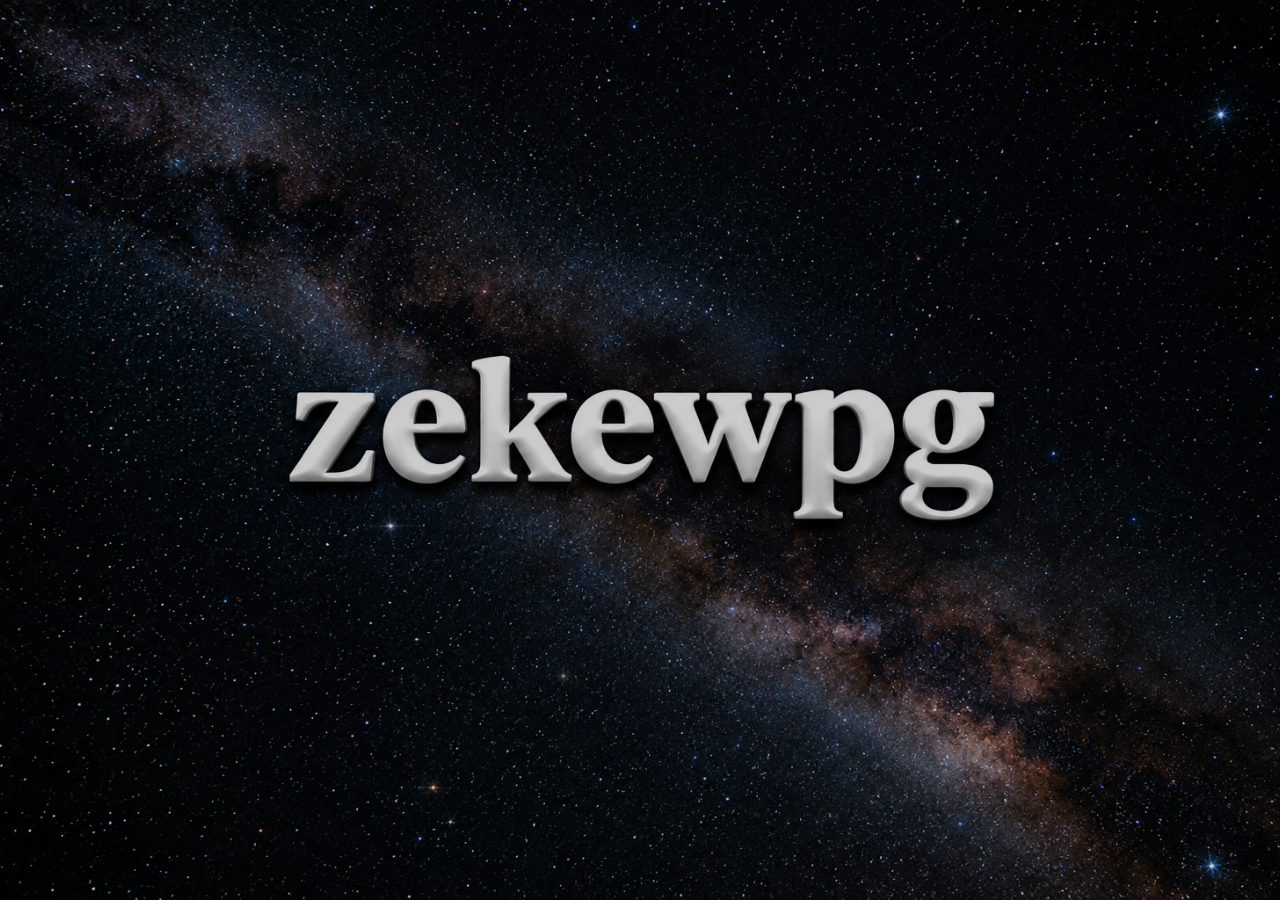
<file: index.html>
<!DOCTYPE html>
<html lang="en">
<head>
  <meta charset="UTF-8">
  <meta name="viewport" content="width=device-width, initial-scale=1.0">
  <meta name="theme-color" content="#000000">
  <meta name="description" content="zekewpg">
  <title>zekewpg</title>
  <link rel="stylesheet" href="style.css">
</head>
<body>
  <main class="hero">
    <svg class="text-hit-area" viewBox="0 0 1536 1024" preserveAspectRatio="xMidYMid slice" aria-hidden="true">
      <a href="blank.html" aria-label="Enter zekewpg">
        <path d="M 380.0 446.0 L 378.0 448.0 L 377.0 472.0 L 376.0 473.0 L 377.0 476.0 L 383.0 477.0 L 390.0 466.0 L 400.0 458.0 L 407.0 456.0 L 424.0 456.0 L 425.0 457.0 L 369.0 540.0 L 370.0 547.0 L 371.0 546.0 L 460.0 546.0 L 463.0 517.0 L 465.0 514.0 L 463.0 512.0 L 457.0 512.0 L 450.0 524.0 L 442.0 532.0 L 436.0 535.0 L 421.0 538.0 L 411.0 538.0 L 410.0 536.0 L 426.0 510.0 L 440.0 491.0 L 459.0 461.0 L 464.0 456.0 L 465.0 448.0 L 456.0 446.0 L 455.0 447.0 Z" />
        <path fill-rule="evenodd" d="M 521.0 443.0 L 520.0 444.0 L 510.0 445.0 L 497.0 451.0 L 485.0 463.0 L 480.0 472.0 L 476.0 485.0 L 476.0 507.0 L 482.0 525.0 L 494.0 539.0 L 510.0 547.0 L 525.0 548.0 L 526.0 549.0 L 527.0 548.0 L 538.0 547.0 L 551.0 541.0 L 561.0 532.0 L 568.0 520.0 L 565.0 518.0 L 562.0 518.0 L 555.0 524.0 L 545.0 528.0 L 534.0 528.0 L 528.0 526.0 L 522.0 522.0 L 513.0 511.0 L 511.0 506.0 L 509.0 492.0 L 510.0 491.0 L 567.0 491.0 L 568.0 489.0 L 568.0 473.0 L 563.0 462.0 L 551.0 450.0 L 536.0 444.0 Z M 518.0 455.0 L 524.0 453.0 L 529.0 455.0 L 533.0 459.0 L 536.0 467.0 L 536.0 473.0 L 537.0 474.0 L 537.0 481.0 L 536.0 482.0 L 511.0 482.0 L 510.0 481.0 L 511.0 468.0 L 515.0 458.0 Z" />
        <path d="M 577.0 411.0 L 577.0 418.0 L 581.0 419.0 L 585.0 423.0 L 587.0 431.0 L 586.0 532.0 L 582.0 538.0 L 577.0 540.0 L 577.0 546.0 L 626.0 546.0 L 627.0 540.0 L 624.0 539.0 L 620.0 535.0 L 618.0 527.0 L 618.0 506.0 L 623.0 502.0 L 627.0 506.0 L 629.0 511.0 L 644.0 535.0 L 644.0 538.0 L 641.0 540.0 L 641.0 546.0 L 688.0 546.0 L 689.0 545.0 L 689.0 540.0 L 685.0 538.0 L 678.0 531.0 L 647.0 482.0 L 650.0 477.0 L 671.0 458.0 L 677.0 455.0 L 683.0 454.0 L 684.0 453.0 L 684.0 448.0 L 683.0 447.0 L 641.0 447.0 L 640.0 448.0 L 640.0 454.0 L 645.0 455.0 L 648.0 458.0 L 648.0 461.0 L 643.0 468.0 L 619.0 492.0 L 618.0 491.0 L 619.0 407.0 L 615.0 405.0 L 605.0 405.0 L 604.0 406.0 L 586.0 408.0 Z" />
        <path fill-rule="evenodd" d="M 735.0 443.0 L 734.0 444.0 L 728.0 444.0 L 713.0 450.0 L 700.0 462.0 L 691.0 481.0 L 690.0 506.0 L 693.0 518.0 L 697.0 526.0 L 704.0 535.0 L 719.0 545.0 L 729.0 548.0 L 742.0 549.0 L 756.0 546.0 L 767.0 540.0 L 776.0 531.0 L 781.0 523.0 L 781.0 520.0 L 776.0 518.0 L 767.0 525.0 L 758.0 528.0 L 744.0 527.0 L 734.0 521.0 L 728.0 513.0 L 724.0 502.0 L 723.0 492.0 L 724.0 491.0 L 781.0 491.0 L 782.0 490.0 L 782.0 476.0 L 777.0 463.0 L 767.0 452.0 L 759.0 447.0 L 750.0 444.0 Z M 734.0 454.0 L 737.0 453.0 L 742.0 454.0 L 748.0 460.0 L 751.0 474.0 L 751.0 481.0 L 750.0 482.0 L 725.0 482.0 L 724.0 481.0 L 724.0 473.0 L 726.0 464.0 L 730.0 457.0 Z" />
        <path d="M 784.0 448.0 L 784.0 454.0 L 789.0 456.0 L 794.0 463.0 L 829.0 547.0 L 841.0 547.0 L 861.0 496.0 L 864.0 492.0 L 885.0 547.0 L 897.0 547.0 L 902.0 537.0 L 909.0 516.0 L 932.0 460.0 L 937.0 455.0 L 940.0 454.0 L 939.0 447.0 L 910.0 447.0 L 909.0 448.0 L 909.0 454.0 L 914.0 455.0 L 916.0 457.0 L 917.0 461.0 L 914.0 466.0 L 902.0 505.0 L 887.0 464.0 L 887.0 458.0 L 890.0 455.0 L 894.0 454.0 L 894.0 448.0 L 893.0 447.0 L 845.0 447.0 L 844.0 448.0 L 844.0 454.0 L 848.0 455.0 L 851.0 458.0 L 857.0 472.0 L 857.0 476.0 L 854.0 480.0 L 847.0 502.0 L 845.0 505.0 L 828.0 462.0 L 828.0 458.0 L 832.0 454.0 L 835.0 453.0 L 835.0 448.0 L 834.0 447.0 L 785.0 447.0 Z" />
        <path fill-rule="evenodd" d="M 1034.0 448.0 L 1024.0 444.0 L 1012.0 443.0 L 1002.0 445.0 L 992.0 450.0 L 989.0 453.0 L 987.0 445.0 L 979.0 443.0 L 973.0 443.0 L 972.0 444.0 L 954.0 446.0 L 945.0 449.0 L 944.0 455.0 L 951.0 458.0 L 954.0 463.0 L 954.0 494.0 L 953.0 495.0 L 953.0 570.0 L 951.0 577.0 L 943.0 583.0 L 944.0 589.0 L 995.0 589.0 L 997.0 588.0 L 998.0 583.0 L 992.0 581.0 L 988.0 577.0 L 987.0 572.0 L 987.0 545.0 L 990.0 544.0 L 999.0 548.0 L 1005.0 548.0 L 1006.0 549.0 L 1019.0 548.0 L 1028.0 545.0 L 1038.0 539.0 L 1045.0 532.0 L 1052.0 520.0 L 1056.0 505.0 L 1056.0 482.0 L 1053.0 471.0 L 1049.0 463.0 L 1044.0 456.0 Z M 998.0 460.0 L 1004.0 460.0 L 1008.0 462.0 L 1015.0 469.0 L 1020.0 485.0 L 1019.0 509.0 L 1016.0 522.0 L 1011.0 531.0 L 1004.0 536.0 L 996.0 536.0 L 992.0 534.0 L 987.0 527.0 L 987.0 468.0 L 992.0 463.0 Z" />
        <path fill-rule="evenodd" d="M 1168.0 446.0 L 1128.0 446.0 L 1123.0 444.0 L 1115.0 444.0 L 1114.0 443.0 L 1102.0 444.0 L 1085.0 450.0 L 1074.0 459.0 L 1068.0 470.0 L 1067.0 484.0 L 1068.0 483.0 L 1069.0 484.0 L 1070.0 489.0 L 1075.0 499.0 L 1082.0 506.0 L 1088.0 510.0 L 1077.0 516.0 L 1071.0 522.0 L 1069.0 526.0 L 1071.0 539.0 L 1074.0 544.0 L 1080.0 550.0 L 1068.0 557.0 L 1064.0 564.0 L 1066.0 574.0 L 1073.0 582.0 L 1078.0 585.0 L 1093.0 589.0 L 1122.0 590.0 L 1123.0 589.0 L 1134.0 588.0 L 1146.0 584.0 L 1155.0 579.0 L 1165.0 569.0 L 1168.0 561.0 L 1169.0 550.0 L 1167.0 543.0 L 1160.0 535.0 L 1153.0 531.0 L 1139.0 528.0 L 1100.0 528.0 L 1097.0 527.0 L 1094.0 524.0 L 1093.0 521.0 L 1094.0 518.0 L 1099.0 513.0 L 1122.0 514.0 L 1137.0 510.0 L 1149.0 503.0 L 1155.0 496.0 L 1159.0 486.0 L 1159.0 476.0 L 1153.0 462.0 L 1154.0 461.0 L 1169.0 461.0 L 1170.0 459.0 L 1170.0 448.0 Z M 1088.0 561.0 L 1089.0 558.0 L 1094.0 552.0 L 1096.0 553.0 L 1133.0 553.0 L 1138.0 555.0 L 1142.0 559.0 L 1142.0 565.0 L 1137.0 573.0 L 1129.0 579.0 L 1123.0 581.0 L 1106.0 581.0 L 1097.0 578.0 L 1091.0 573.0 L 1088.0 566.0 Z M 1116.0 453.0 L 1120.0 455.0 L 1125.0 464.0 L 1124.0 491.0 L 1121.0 501.0 L 1115.0 506.0 L 1110.0 505.0 L 1106.0 501.0 L 1103.0 493.0 L 1103.0 486.0 L 1102.0 485.0 L 1102.0 474.0 L 1103.0 473.0 L 1104.0 462.0 L 1106.0 458.0 L 1110.0 454.0 Z" />
      </a>
    </svg>
  </main>
</body>
</html>
</file>
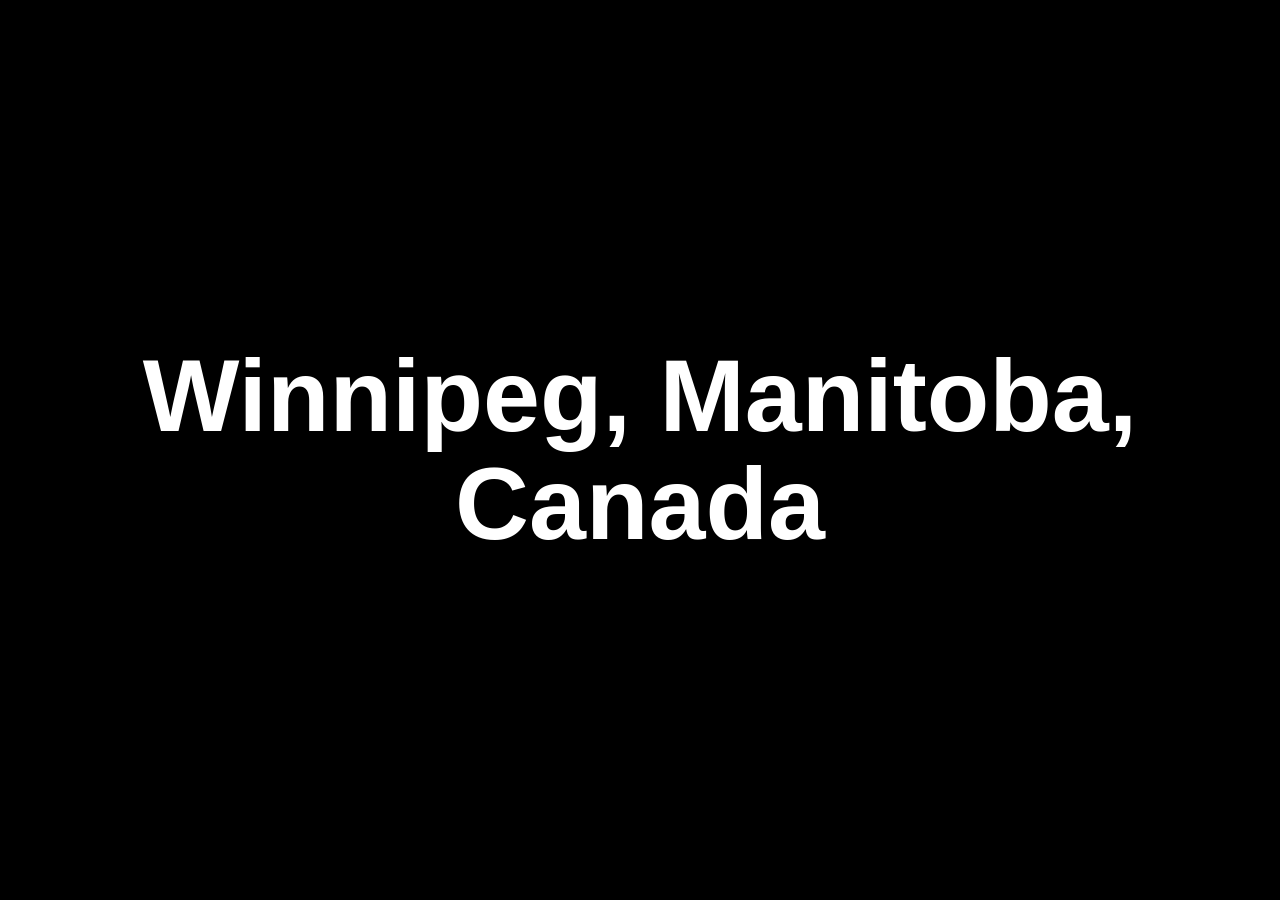
<file: blank.html>
<!DOCTYPE html>
<html lang="en">
<head>
  <meta charset="UTF-8">
  <meta name="viewport" content="width=device-width, initial-scale=1.0">
  <title>zekewpg</title>

  <style>
    html,
    body {
      width: 100%;
      min-height: 100%;
      margin: 0;
    }

    body {
      min-height: 100vh;
      min-height: 100dvh;
      display: flex;
      align-items: center;
      justify-content: center;
      background: #000;
      color: #fff;
    }

    h1 {
      margin: 0;
      padding: 1.5rem;
      font-family: Arial, Helvetica, sans-serif;
      font-size: clamp(2.25rem, 8vw, 7rem);
      line-height: 1.05;
      text-align: center;
    }
  </style>
</head>

<body>
  <h1>Winnipeg, Manitoba, Canada</h1>
</body>
</html>
</file>
<file: style.css>
* {
  box-sizing: border-box;
}

html, body {
  width: 100%;
  height: 100%;
  margin: 0;
}

body {
  background: #000;
  color: #fff;
  overflow: hidden;
}

.hero {
  position: relative;
  width: 100%;
  height: 100svh;
  overflow: hidden;
  background: #000 url("stars.png") center center / cover no-repeat;
}

.hero::before {
  content: "";
  position: absolute;
  inset: 0;
  background: rgba(0, 0, 0, .20);
  pointer-events: none;
}

.text-hit-area {
  position: absolute;
  inset: 0;
  width: 100%;
  height: 100%;
  z-index: 2;
  overflow: visible;
}

.text-hit-area path {
  fill: transparent;
  stroke: transparent;
  pointer-events: all;
}

.text-hit-area a:focus-visible path {
  stroke: rgba(255, 255, 255, .9);
  stroke-width: 3;
}

.blank-page {
  min-height: 100svh;
  background: #000;
}
</file>
